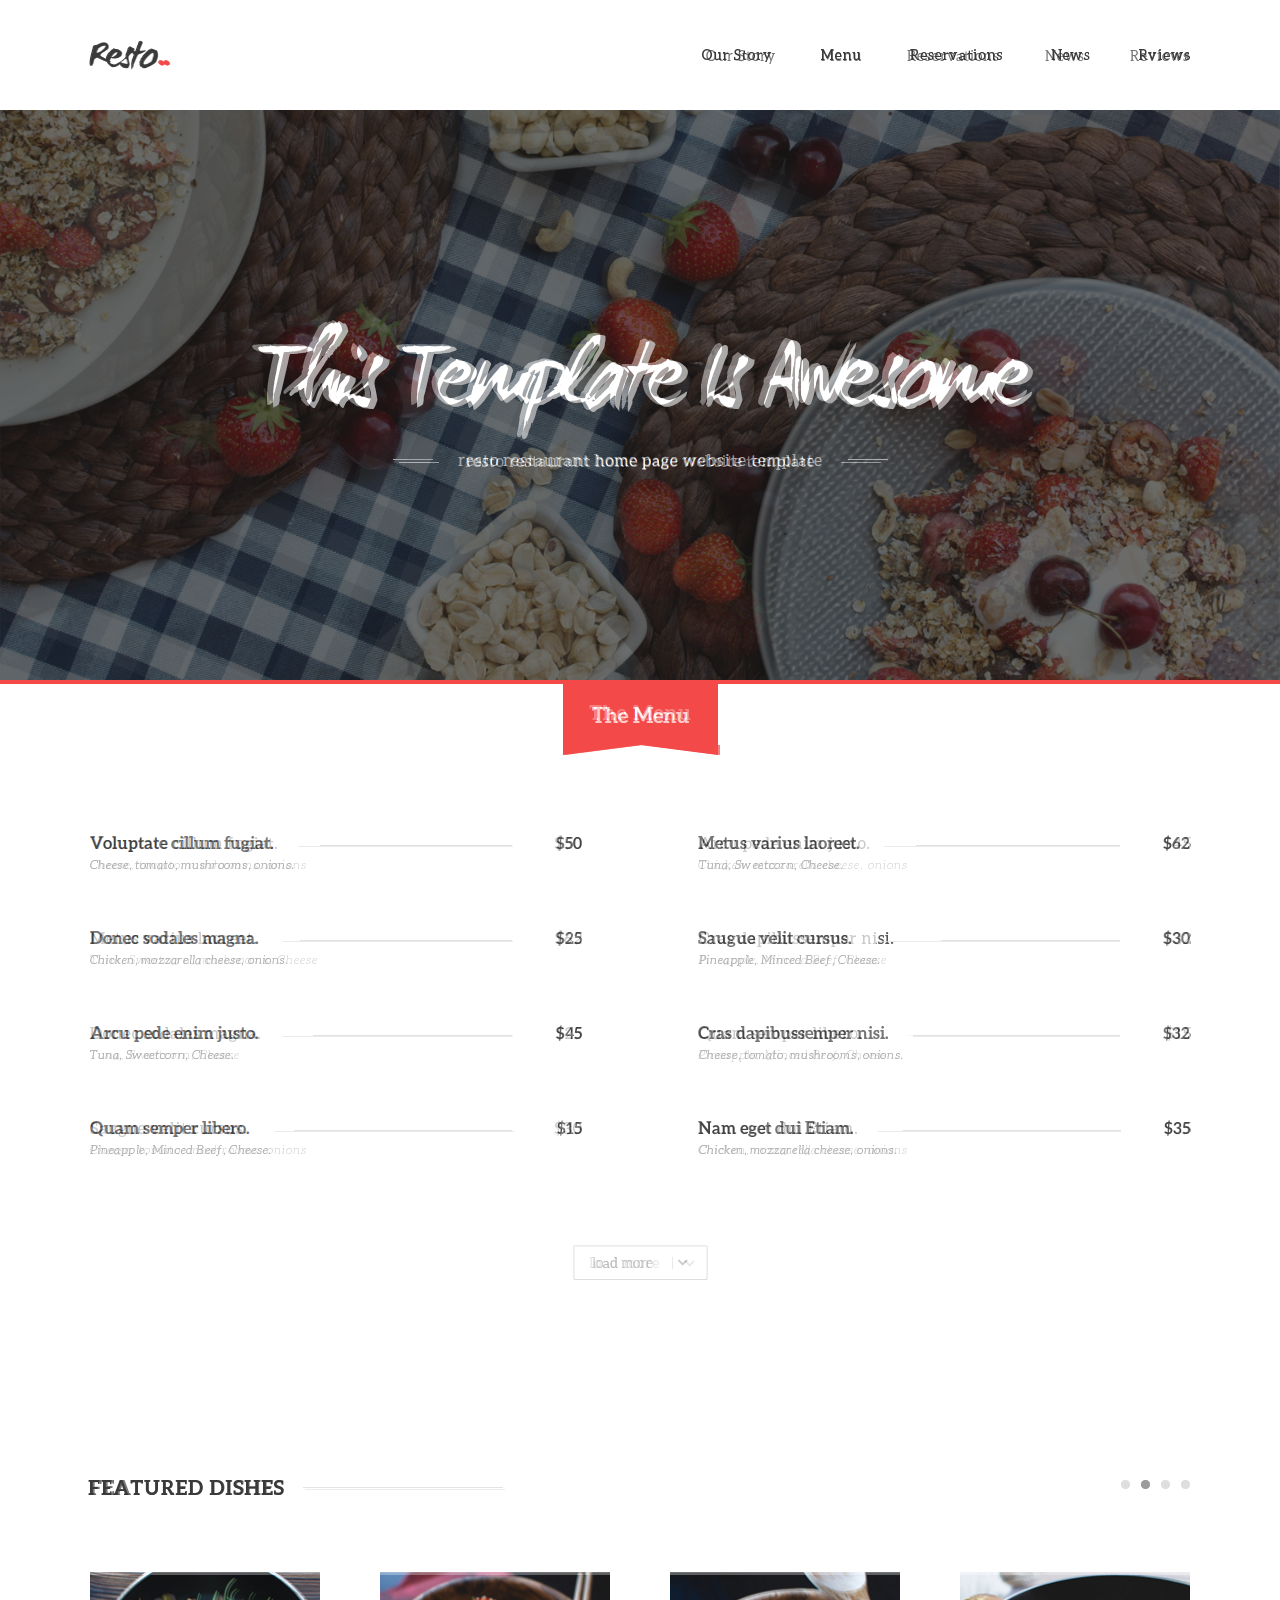
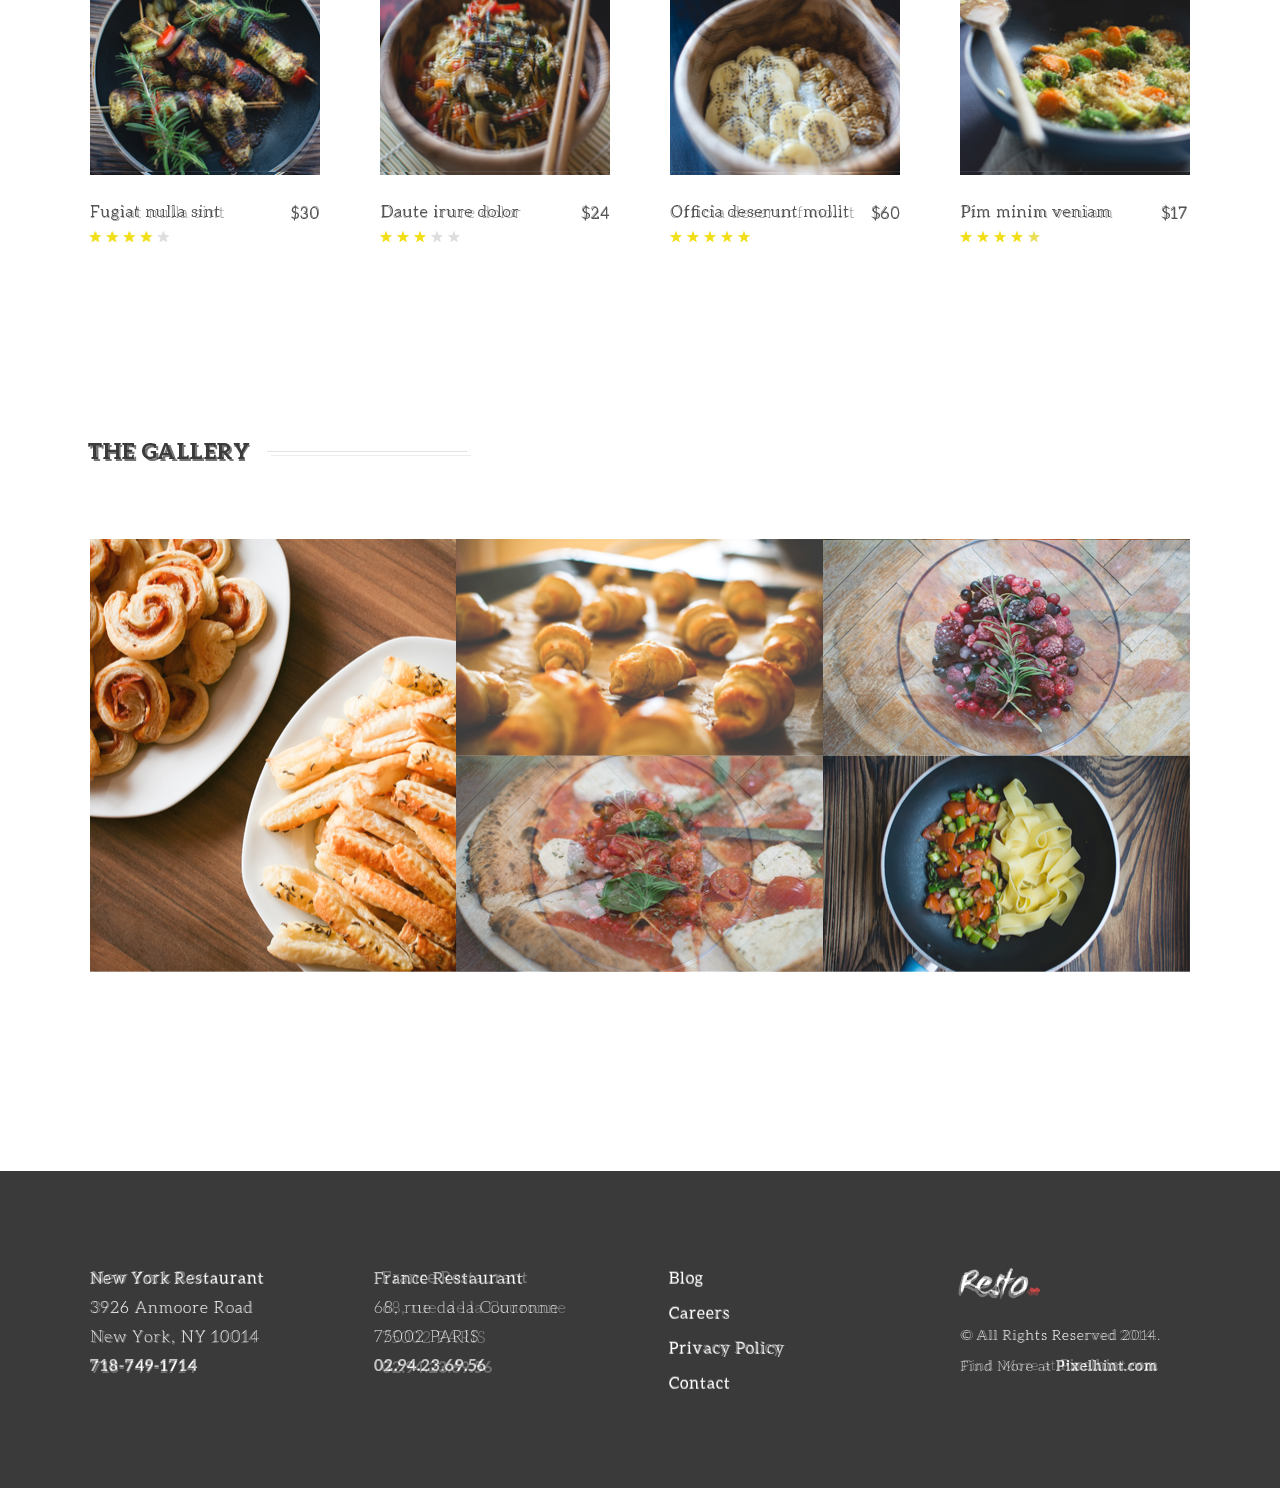
<file: index.html>
<!DOCTYPE html>
<html>
<head lang="en">
    <meta charset="UTF-8">
    <link href="styles/style.css" rel="stylesheet">
    <title>Resto</title>
</head>
<body>
    <div class="header">
        <a href="#" class="header-logo"></a>
        <div class="header-menu">
            <a href="#" class="header-menu-link">Our Story</a>
            <a href="#" class="header-menu-link">Menu</a>
            <a href="#" class="header-menu-link">Reservations</a>
            <a href="#" class="header-menu-link">News</a>
            <a href="#" class="header-menu-link">Reviews</a>
        </div>
    </div>

    <div class="banner">
        <h1 class="banner-title">This Template Is Awesome</h1>
        <span class="banner-subtitle">resto restaurant home page website template</span>
    </div>

    <div class="menu">
        <div class="menu-title">
            The Menu
        </div>
        <div class="menu-units">
                <div class="menu-unit">
                    <span class="menu-unit-name">Voluptate cillum fugiat.</span>
                    <span class="menu-unit-coast">$50</span>
                    <span class="menu-unit-contents">Cheese, tomato, mushrooms, onions</span>
                </div>


                <div class="menu-unit">
                    <span class="menu-unit-name">Metus varius laoreet.</span>
                    <span class="menu-unit-coast">$62</span>
                    <span class="menu-unit-contents">Chicken, mozzarella cheese, onions</span>
                </div>


                <div class="menu-unit">
                    <span class="menu-unit-name">Donec sodales magna.</span>
                    <span class="menu-unit-coast">$25</span>
                    <span class="menu-unit-contents">Tuna, Sweetcorn, mushrooms, Cheese</span>
                </div>


                <div class="menu-unit">
                    <span class="menu-unit-name">Saugue velit cursus.</span>
                    <span class="menu-unit-coast">$30</span>
                    <span class="menu-unit-contents">Pineapple, Minced Beef, Cheese</span>
                </div>


                <div class="menu-unit">
                    <span class="menu-unit-name">Arcu pede enim justo.</span>
                    <span class="menu-unit-coast">$45</span>
                    <span class="menu-unit-contents">Tuna, Sweetcorn, Cheese</span>
                </div>


                <div class="menu-unit">
                    <span class="menu-unit-name">Cras dapibussemper nisi.</span>
                    <span class="menu-unit-coast">$32</span>
                    <span class="menu-unit-contents">Pineapple, Minced Beef, Cheese</span>
                </div>


                <div class="menu-unit">
                    <span class="menu-unit-name">Quam semper libero.</span>
                    <span class="menu-unit-coast">$15</span>
                    <span class="menu-unit-contents">Cheese, tomato, mushrooms, onions</span>
                </div>


                <div class="menu-unit">
                    <span class="menu-unit-name">Nam eget dui Etiam.</span>
                    <span class="menu-unit-coast">$35</span>
                    <span class="menu-unit-contents">Chicken, mozzarella cheese, onions</span>
                </div>
        </div>
        <button class="menu-load">load more <span class="arrow"></span></button>
    </div>

    <div class="dishes">
        <div class="dishes-title">
            <div class="dishes-title-text">FEATURED DISHES</div>
            <div class="slideshow">
                <i class="circle"></i>
                <i class="circle active"></i>
                <i class="circle"></i>
                <i class="circle"></i>
            </div>
        </div>

        <div class="dishes-food">
            <div class="dishes-food-unit">
                <img src="images/dish1.jpg" alt="" class="dishes-food-unit-photo"/>
                <span class="dishes-food-unit-name">Fugiat nulla sint</span>
                <span class="dishes-food-unit-coast">$30</span>
                <div class="ratio">
                    <input class="star" type="radio" id="rating1_1" name="rating1" value="1">
				    <label class="rating" for="rating1_1"></label>
				    <input class="star" type="radio" id="rating1_2" name="rating1" value="2">
				    <label class="rating" for="rating1_2"></label>
				    <input class="star" type="radio" id="rating1_3" name="rating1" value="3">
				    <label class="rating" for="rating1_3"></label>
				    <input class="star" type="radio" id="rating1_4" name="rating1" value="4" checked>
				    <label class="rating" for="rating1_4"></label>
				    <input class="star" type="radio" id="rating1_5" name="rating1" value="5">
				    <label class="rating" for="rating1_5"></label>
                </div>
            </div>


            <div class="dishes-food-unit">
                <img src="images/dish2.jpg" alt="" class="dishes-food-unit-photo"/>
                <span class="dishes-food-unit-name">Daute irure dolor</span>
                <span class="dishes-food-unit-coast">$24</span>
                <div class="ratio">
                    <input class="star" type="radio" id="rating2_1" name="rating2" value="1">
				    <label class="rating" for="rating2_1"></label>
				    <input class="star" type="radio" id="rating2_2" name="rating2" value="2">
				    <label class="rating" for="rating2_2"></label>
				    <input class="star" type="radio" id="rating2_3" name="rating2" value="3" checked>
				    <label class="rating" for="rating2_3"></label>
				    <input class="star" type="radio" id="rating2_4" name="rating2" value="4">
				    <label class="rating" for="rating2_4"></label>
			    	<input class="star" type="radio" id="rating2_5" name="rating2" value="5">
				    <label class="rating" for="rating2_5"></label>
                </div>
            </div>


            <div class="dishes-food-unit">
                <img src="images/dish3.jpg" alt="" class="dishes-food-unit-photo"/>
                <span class="dishes-food-unit-name">Officia deserunf mollit</span>
                <span class="dishes-food-unit-coast">$60</span>
                <div class="ratio">
                    <input class="star" type="radio" id="rating3_1" name="rating3" value="1">
				    <label class="rating" for="rating3_1"></label>
				    <input class="star" type="radio" id="rating3_2" name="rating3" value="2">
				    <label class="rating" for="rating3_2"></label>
				    <input class="star" type="radio" id="rating3_3" name="rating3" value="3">
				    <label class="rating" for="rating3_3"></label>
				    <input class="star" type="radio" id="rating3_4" name="rating3" value="4">
				    <label class="rating" for="rating3_4"></label>
				    <input class="star" type="radio" id="rating3_5" name="rating3" value="5" checked>
				    <label class="rating" for="rating3_5"></label>
                </div>
            </div>


            <div class="dishes-food-unit">
                <img src="images/dish4.jpg" alt="" class="dishes-food-unit-photo"/>
                <span class="dishes-food-unit-name">Pim minim veniam</span>
                <span class="dishes-food-unit-coast">$17</span>
                <div class="ratio">
                    <input class="star" type="radio" id="rating4_1" name="rating4" value="1">
			    	<label class="rating" for="rating4_1"></label>
				    <input class="star" type="radio" id="rating4_2" name="rating4" value="2">
				    <label class="rating" for="rating4_2"></label>
				    <input class="star" type="radio" id="rating4_3" name="rating4" value="3">
				    <label class="rating" for="rating4_3"></label>
				    <input class="star" type="radio" id="rating4_4" name="rating4" value="4" checked>
				    <label class="rating" for="rating4_4"></label>
			    	<input class="star" type="radio" id="rating4_5" name="rating4" value="5">
			    	<label class="rating" for="rating4_5"></label>
                </div>
            </div>


            <div class="dishes-food-unit hidden">
                <img src="images/dish4.jpg" alt="" class="dishes-food-unit-photo"/>
                <span class="dishes-food-unit-name">Pim minim veniam</span>
                <span class="dishes-food-unit-coast">$17</span>
                <div class="ratio">
                    <input class="star" type="radio" id="rating4_1" name="rating4" value="1">
			    	<label class="rating" for="rating4_1"></label>
				    <input class="star" type="radio" id="rating4_2" name="rating4" value="2">
				    <label class="rating" for="rating4_2"></label>
				    <input class="star" type="radio" id="rating4_3" name="rating4" value="3">
				    <label class="rating" for="rating4_3"></label>
				    <input class="star" type="radio" id="rating4_4" name="rating4" value="4" checked>
				    <label class="rating" for="rating4_4"></label>
			    	<input class="star" type="radio" id="rating4_5" name="rating4" value="5">
			    	<label class="rating" for="rating4_5"></label>
                </div>
            </div>
        </div>
    </div>

    <div class="gallery">
        <div class="gallery-title">THE GALLERY</div>
        <div class="gallery-photos">
            <img src="images/img1.png" alt="">
            <img src="images/img2.png" alt="">
            <img src="images/img3.png" alt="">
            <img src="images/img4.png" alt="">
            <img src="images/img5.png" alt="">
        </div>
    </div>

    <div class="footer">
        <div class="footer-blocks">
            <div class="rest">
                <div class="rest-title">New York Restaurant</div>
                <div class="rest-adr">3926 Anmoore Road</div>
                <div class="rest-adr">New York, NY 10014</div>
                <div class="rest-phone">718-749-1714</div>
            </div>
            <div class="rest">
                <div class="rest-title">France Restaurant</div>
                <div class="rest-adr">68, rue da la Couronne</div>
                <div class="rest-adr">75002 PARIS</div>
                <div class="rest-phone">02.94.23.69.56</div>
            </div>
            <div class="footer-links">
                <a href="#">Blog</a>
                <a href="#">Careers</a>
                <a href="#">Privacy Policy</a>
                <a href="#">Contact</a>
            </div>
            <div class="footer-rights">
                <a href="#" class="footer-rights-logo"></a>
                <div class="footer-rights-text">© All Rights Reserved 2014.</div>
                <div class="footer-rights-more">Find More at <a href="http://pixelhint.com">Pixelhint.com</a></div>
            </div>
        </div>
    </div>
</body>
</html>
</file>
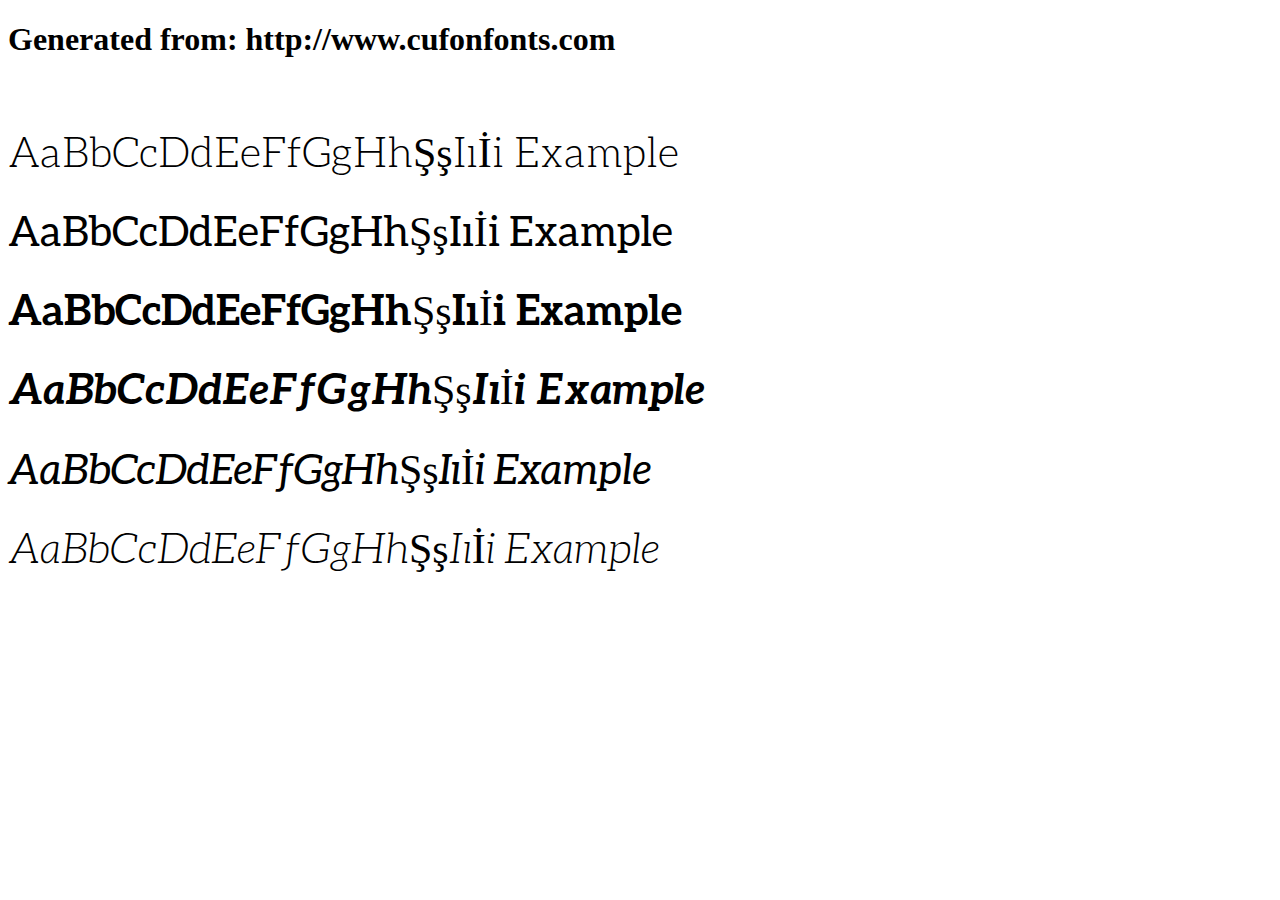
<file: fonts/aleo/example.html>
<!DOCTYPE html>
<html xmlns="http://www.w3.org/1999/xhtml">
<head>
    <meta http-equiv="Content-Type" content="text/html; charset=utf-8"/>
    <link rel="stylesheet" type="text/css"
          href="style.css"/>
</head>

<body>

<h1>Generated from: http://www.cufonfonts.com</h1><br/>
<h1 style="font-family:'Aleo Light';font-weight:normal;font-size:42px">AaBbCcDdEeFfGgHhŞşIıİi Example</h1>
<h1 style="font-family:'Aleo Regular';font-weight:normal;font-size:42px">AaBbCcDdEeFfGgHhŞşIıİi Example</h1>
<h1 style="font-family:'Aleo Bold';font-weight:normal;font-size:42px">AaBbCcDdEeFfGgHhŞşIıİi Example</h1>
<h1 style="font-family:'Aleo Bold Italic';font-weight:normal;font-size:42px">AaBbCcDdEeFfGgHhŞşIıİi Example</h1>
<h1 style="font-family:'Aleo Italic';font-weight:normal;font-size:42px">AaBbCcDdEeFfGgHhŞşIıİi Example</h1>
<h1 style="font-family:'Aleo Light Italic';font-weight:normal;font-size:42px">AaBbCcDdEeFfGgHhŞşIıİi Example</h1>


</body>
</html>
</file>
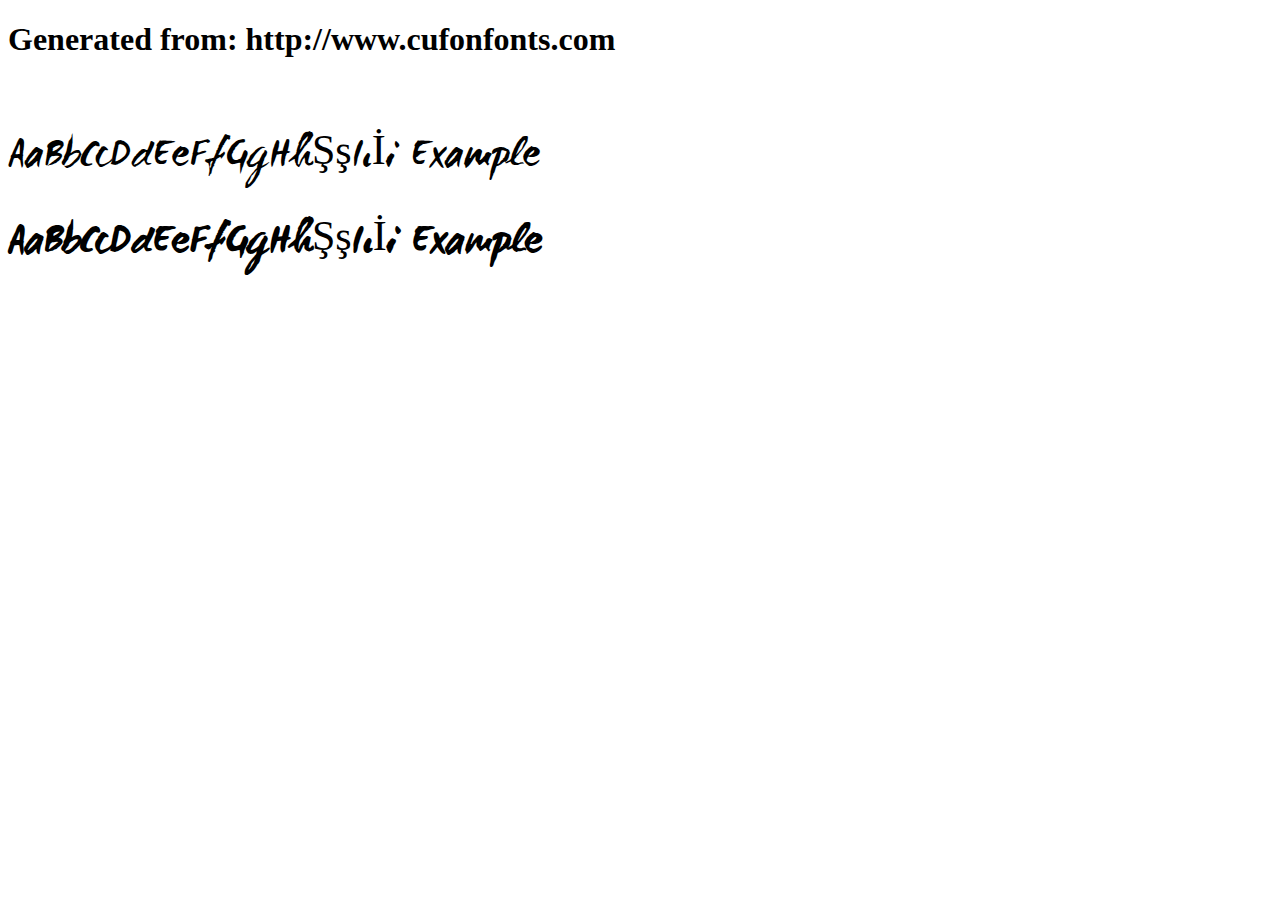
<file: fonts/WCManoNegraBta/example.html>
<!DOCTYPE html>
<html xmlns="http://www.w3.org/1999/xhtml">
<head>
    <meta http-equiv="Content-Type" content="text/html; charset=utf-8"/>
    <link rel="stylesheet" type="text/css"
          href="style.css"/>
</head>

<body>

<h1>Generated from: http://www.cufonfonts.com</h1><br/>
<h1 style="font-family:'WC Mano Negra Bta';font-weight:normal;font-size:42px">AaBbCcDdEeFfGgHhŞşIıİi Example</h1>
<h1 style="font-family:'WC Mano Negra Bta Bold';font-weight:normal;font-size:42px">AaBbCcDdEeFfGgHhŞşIıİi Example</h1>


</body>
</html>
</file>
<file: styles/style.css>
@font-face {
    font-family: 'Aleo Light';
    font-style: normal;
    font-weight: normal;
    src: local('Aleo Light'), url('../fonts/aleo/Aleo-Light.woff') format('woff');
}

@font-face {
    font-family: 'Aleo Regular';
    font-style: normal;
    font-weight: normal;
    src: local('Aleo Regular'), url('../fonts/aleo/Aleo-Regular.woff') format('woff');
}

@font-face {
    font-family: 'Aleo Bold';
    font-style: normal;
    font-weight: normal;
    src: local('Aleo Bold'), url('../fonts/aleo/Aleo-Bold.woff') format('woff');
}

@font-face {
    font-family: 'Aleo Bold Italic';
    font-style: normal;
    font-weight: normal;
    src: local('Aleo Bold Italic'), url('../fonts/aleo/Aleo-BoldItalic.woff') format('woff');
}

@font-face {
    font-family: 'Aleo Italic';
    font-style: normal;
    font-weight: normal;
    src: local('Aleo Italic'), url('../fonts/aleo/Aleo-Italic.woff') format('woff');
}

@font-face {
    font-family: 'Aleo Light Italic';
    font-style: normal;
    font-weight: normal;
    src: local('Aleo Light Italic'), url('../fonts/aleo/Aleo-LightItalic.woff') format('woff');
}



@font-face {
    font-family: 'WC Mano Negra Bta';
    font-style: normal;
    font-weight: normal;
    src: local('WC Mano Negra Bta'), url('../fonts/WCManoNegraBta/WCManoNegraBta.woff') format('woff');
}

@font-face {
    font-family: 'WC Mano Negra Bta Bold';
    font-style: normal;
    font-weight: normal;
    src: local('WC Mano Negra Bta Bold'), url('../fonts/WCManoNegraBta/WCManoNegraBoldBta.woff') format('woff');
}







.star{
	display: none;
}
.star:checked ~ .rating{
	background-image: url('../images/star.png');
    margin-right: 4px;
}
.star:checked + .rating{
	background-image: url('../images/star-active.png');
    margin-right: 4px;
}
.rating {
	background-image: url('../images/star-active.png');
	display: inline-block;
    width: 13px;
    height: 13px;
	background-repeat: no-repeat;
    margin-right: 4px;
}

.hidden {
    display: none;
}



.slideshow {
    width: 69px;
    height: 18px;
    display: flex;
    flex-direction: row;
    justify-content: space-between;
    align-items: center;
}
.circle {
    background-color: #dedede;
    width: 9px;
    height: 9px;
    border-radius: 50%;
}
.circle.active {
    background-color: #9b9b9b;
}





.ratio {
    display: flex;
    flex-direction: row;
}


html{
    background: url(../images/Resto.png) no-repeat top center;
}

body {
    margin: 0;
    padding: 0;
   opacity: 0.7;
}

.header {
    display: flex;
    flex-direction: row;
    align-items: center;
    justify-content: space-between;
    height: 110px;
    width: 1100px;
    margin: 0 auto;
}

.header-logo {
    display: inline-block;
    background: url("../images/logo.png") no-repeat;
    height: 28px;
    width: 81px;
}

.header-menu {
    font-family: 'Aleo Regular';
    font-size: 14px;
    width: 44%;
    display: flex;
    flex-direction: row;
    justify-content: space-between;
    align-items: center;
    letter-spacing: 1px;
}

.header-menu-link {
    text-decoration: none;
    color: #3b3b3b;
}



.banner {
    display: flex;
    flex-direction: column;
    justify-content: center;
    align-items: center;
    color: #ffffff;
    height: 570px;
    background: url(../images/1stBackground.jpg) no-repeat;
    background-position-y: 35%;
    background-size: cover;
    opacity: 0.8;
    box-shadow: 0 0 0 400px rgba(0, 0, 0, 0.5) inset;
}

.banner-title {
    font-family: 'WC Mano Negra Bta';
    font-size: 100px;
    font-weight: normal;
    letter-spacing: -9px;
    margin: -8px 0 0 0;
}

.banner-subtitle {
    display: flex;
    flex-direction: row;
    justify-content: center;
    align-items: center;
    font-family: 'Aleo Regular';
    font-size: 16px;
    letter-spacing: 1px;
}

.banner-subtitle:before,
.banner-subtitle:after {
    content: "";
    display: inline-block;
    border-top: solid 1px #ffffff;
    width: 40px;
    margin: 0 25px;
    vertical-align: middle;
}




.menu {
    font-size: 0;
    display: flex;
    flex-direction: column;
    width: 100%;
    border-top: solid 4px #f34949;
    font-family: 'Aleo Bold';
}

.menu-title {
    margin: 0 auto;
    background-color: #f34949;
    text-align: center;
    position: relative;
    color: #ffffff;
    font-size: 21px;
    width: 155px;
    padding: 18px 0;
}

.menu-title:before {
    content: "";
    border-left: solid 78px #f34949;
    border-right: solid 77px #f34949;
    border-top: solid 0 transparent;
    border-bottom: solid 10px transparent;
    width: 0;
    height: 0;
    margin: 43px -27px;
    position: absolute;
}

.menu-units {
    color: #3b3b3b;
    width: 1100px;
    margin: 42px auto;
    text-align: justify;
}

.menu-units:after {
    content: "";
    width: 100%;
    display: inline-block;
}

.menu-unit {
    display: inline-block;
    width: 100%;
    max-width: 492px;
    margin: 45px 0 10px 0;
    text-align: justify;
}


.menu-unit-name, .menu-unit-coast{
  position: relative;
    padding: 0 0 0 43px;
}

.menu-unit-name {
    font-size: 17px;
    margin-right: 10px;
    display: inline-block;
    padding: 0 25px 0 0;
    background-color: #ffffff;
}

.menu-unit-coast {
    font-size: 16px;
    display: inline-block;
    box-sizing: border-box;
    background-color: #ffffff;
}

.menu-unit-contents {
    color: #b7b7b7;
    font-size: 12px;
    font-family: 'Aleo Light Italic';
    letter-spacing: 1px;
    display: inline-block;
    border-top: 1px solid #e3e1e1;;
    padding-top: 10px;
    margin-top: -7px; 
    width: 100%;
}

.menu .arrow {
    background: url("../images/arrow-down.png") no-repeat;
    width: 10px;
    height: 7px;
}

.menu .arrow:before {
    content: "";
    border-left: solid 1px #b7b7b7;
    display: inline-block;
}

.menu-load {
    font-size: 14px;
    color: #b7b7b7;
    background-color: #ffffff;
    border: solid 1px rgba(183, 183, 183, 0.39);
    border-radius: 2px;
    font-family: 'Aleo Regular';
    display: flex;
    flex-direction: row;
    justify-content: space-around;
    align-items: center;
    margin: 36px auto 0 auto;
    width: 135px;
    height: 35px;
}




.dishes {
    width: 1100px;
    margin: 195px auto;
}

.dishes-title {
    display: flex;
    flex-direction: row;
    justify-content: space-between;
    color: #3b3b3b;
    font-family: 'Aleo Bold';
    font-size: 20px;
    margin-bottom: 73px;
    letter-spacing: 1px;
}

.dishes-title-text:after {
    content: "";
    background-color: #e5e3e3;
    height: 1px;
    width: 200px;
    margin-left: 20px;
    display: inline-block;
    vertical-align: middle;
}

.dishes-food {
    display: flex;
    flex-direction: row;
    justify-content: space-between;
}

.dishes-food-unit {
    font-size: 16px;
    font-family: 'Aleo Light';
    letter-spacing: 1px;
    color: #555555;
}

.dishes-food-unit-photo {
    width: 230px;
    height: 200px;
    overflow: hidden;
    display: block;
}

.dishes-food-unit-name {
    width: 85%;
    display: inline-block;
    padding: 30px 0 10px 0;
}

.dishes-food-unit-coast {
    width: 11%;
    max-width: 80px;
    display: inline-block;
    text-align: right;
}



.gallery {
    width: 1100px;
    margin: 194px auto 200px auto;
}

.gallery-title {
    color: #3b3b3b;
    font-size: 22px;
    margin-bottom: 74px;
    letter-spacing: 1px;
    font-family: 'Aleo Bold';
}

.gallery-title:after {
    content: "";
    background-color: #e5e3e3;
    height: 1px;
    width: 200px;
    margin-left: 20px;
    display: inline-block;
    vertical-align: middle;
}

.gallery-photos {
    overflow: hidden;
}

.gallery-photos img {
    float: left;
    display: inline-block;
    vertical-align: top;
}



.footer {
    background-color: #3b3b3b;
    color: #ffffff;
    padding: 96px 0 80px 0;
    width: 100%;
}

.footer-blocks {
    display: flex;
    flex-direction: row;
    justify-content: space-between;
    width: 1100px;
    margin: 0 auto;
}

.rest {
    font-size: 16px;
    display: flex;
    flex-direction: column;
    justify-content: space-between;
    height: 100px;
    letter-spacing: 1px;
}

.rest-title {
    font-family: 'Aleo Regular';
}

.rest-adr {
    font-family: 'Aleo Light';
    margin-top: 10px;
}

.rest-phone {
    font-family: 'Aleo Bold';
    margin-top: 10px;
}

.footer-links {
    font-size: 16px;
    display: flex;
    flex-direction: column;
    justify-content: space-between;
    font-family: 'Aleo Regular';
    letter-spacing: 1px;
}

.footer-links a {
    text-decoration: none;
    color: #ffffff;
    margin-bottom: 16px;
}

.footer-rights {
    width: 230px;
    padding-left: 65px;
}

.footer-rights-logo {
    display: inline-block;
    background-image: url("../images/logo-white.png");
    width: 81px;
    height: 28px;
}

.footer-rights-text {
    font-family: 'Aleo Light';
    margin-top: 26px;
    letter-spacing: 1px;
    font-size: 14px;
}

.footer-rights-more {
    font-family: 'Aleo Light';
    margin-top: 14px;
    letter-spacing: 1px;
    font-size: 14px;
}

.footer-rights-more a {
    text-decoration: none;
    font-family: 'Aleo Bold';
    margin-top: 14px;
    letter-spacing: 1px;
    font-size: 14px;
    color: #ffffff;
}
</file>
<file: fonts/aleo/style.css>
/* #### Generated By: http://www.cufonfonts.com #### */

@font-face {
font-family: 'Aleo Light';
font-style: normal;
font-weight: normal;
src: local('Aleo Light'), url('Aleo-Light.woff') format('woff');
}


@font-face {
font-family: 'Aleo Regular';
font-style: normal;
font-weight: normal;
src: local('Aleo Regular'), url('Aleo-Regular.woff') format('woff');
}


@font-face {
font-family: 'Aleo Bold';
font-style: normal;
font-weight: normal;
src: local('Aleo Bold'), url('Aleo-Bold.woff') format('woff');
}


@font-face {
font-family: 'Aleo Bold Italic';
font-style: normal;
font-weight: normal;
src: local('Aleo Bold Italic'), url('Aleo-BoldItalic.woff') format('woff');
}


@font-face {
font-family: 'Aleo Italic';
font-style: normal;
font-weight: normal;
src: local('Aleo Italic'), url('Aleo-Italic.woff') format('woff');
}


@font-face {
font-family: 'Aleo Light Italic';
font-style: normal;
font-weight: normal;
src: local('Aleo Light Italic'), url('Aleo-LightItalic.woff') format('woff');
}
</file>
<file: fonts/WCManoNegraBta/style.css>
/* #### Generated By: http://www.cufonfonts.com #### */

@font-face {
font-family: 'WC Mano Negra Bta';
font-style: normal;
font-weight: normal;
src: local('WC Mano Negra Bta'), url('WCManoNegraBta.woff') format('woff');
}


@font-face {
font-family: 'WC Mano Negra Bta Bold';
font-style: normal;
font-weight: normal;
src: local('WC Mano Negra Bta Bold'), url('WCManoNegraBoldBta.woff') format('woff');
}
</file>
